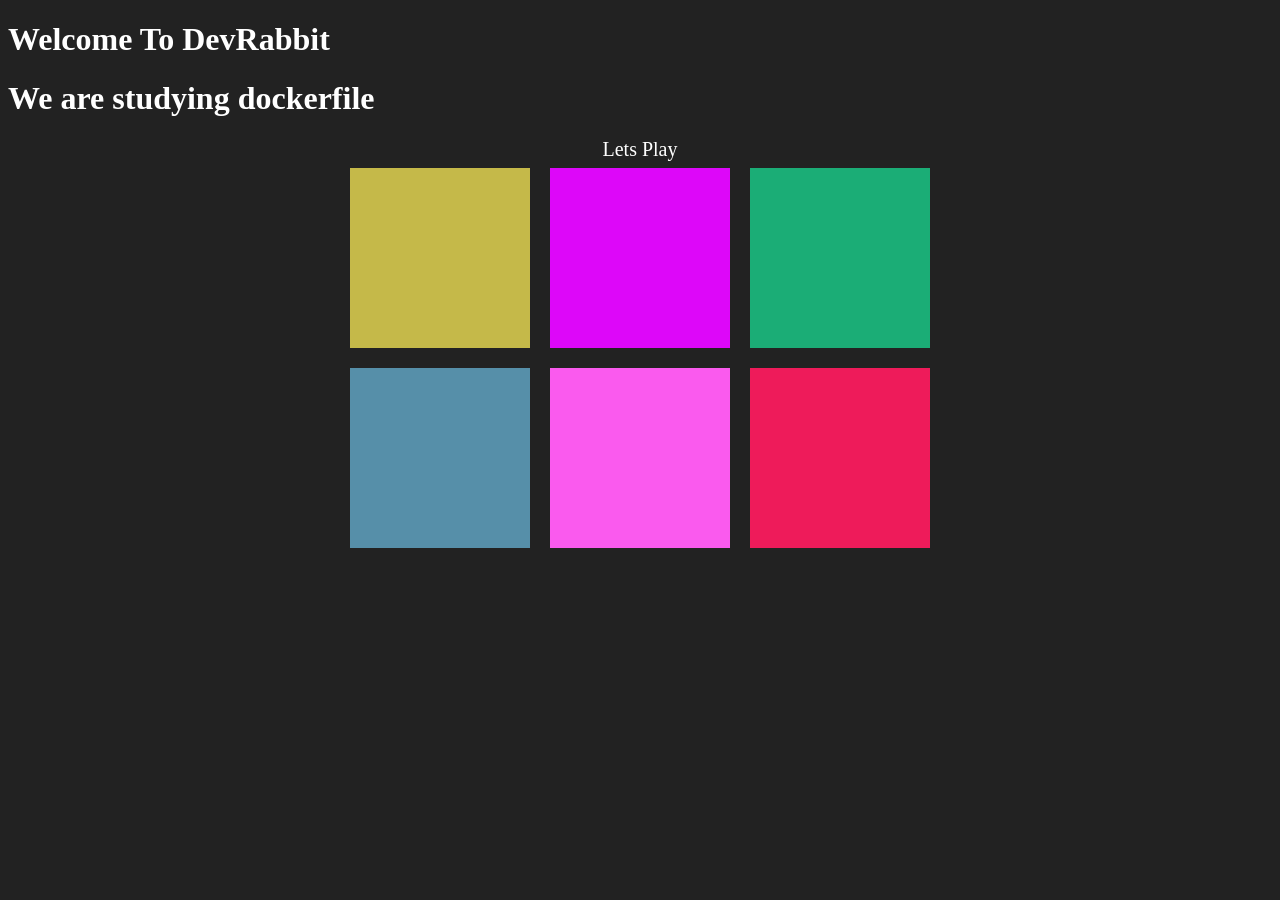
<file: image/index.html>
<!DOCTYPE html>
<html lang="en">
<head>
   <meta charset="UTF-8">
   <meta name="viewport" content="width=device-width, initial-scale=1.0">
   <meta http-equiv="X-UA-Compatible" content="ie=edge">
   <link rel="stylesheet" href="style.css">
   <title>Color Game</title>
</head>
<body>
   <h1>Welcome To DevRabbit</h1>
   <h1>We are studying dockerfile</h1>
   <div id="smallcont">
       <div></div>
       <div id="try1">Lets Play</div>
   </div>
   <div id="container">
       <div class="square"></div>
       <div class="square"></div>
       <div class="square"></div>
       <div class="square"></div>
       <div class="square"></div>
       <div class="square"></div>
   </div>
  
</body>
<script type="text/javascript" src="scorekeeper.js"></script>
</html>
</file>
<file: image/style.css>
body {
    background: #222222
 }
 
 
 h1 {
    color: white
 }
 
 
 .square {
    width: 30%;
    background-color: purple;
    margin: 1.66%;
    padding-bottom: 30%;
    float: left;
 }
 
 
 #container {
    max-width: 600px;
    margin: 0 auto;
 }
 
 
 #smallcont{
    height: 10px;
    color: white;
    text-align: center;
    padding-bottom: 10px;
    font-size: 20px;
 }
 
 
 #try {
    color: white;
 }
</file>
